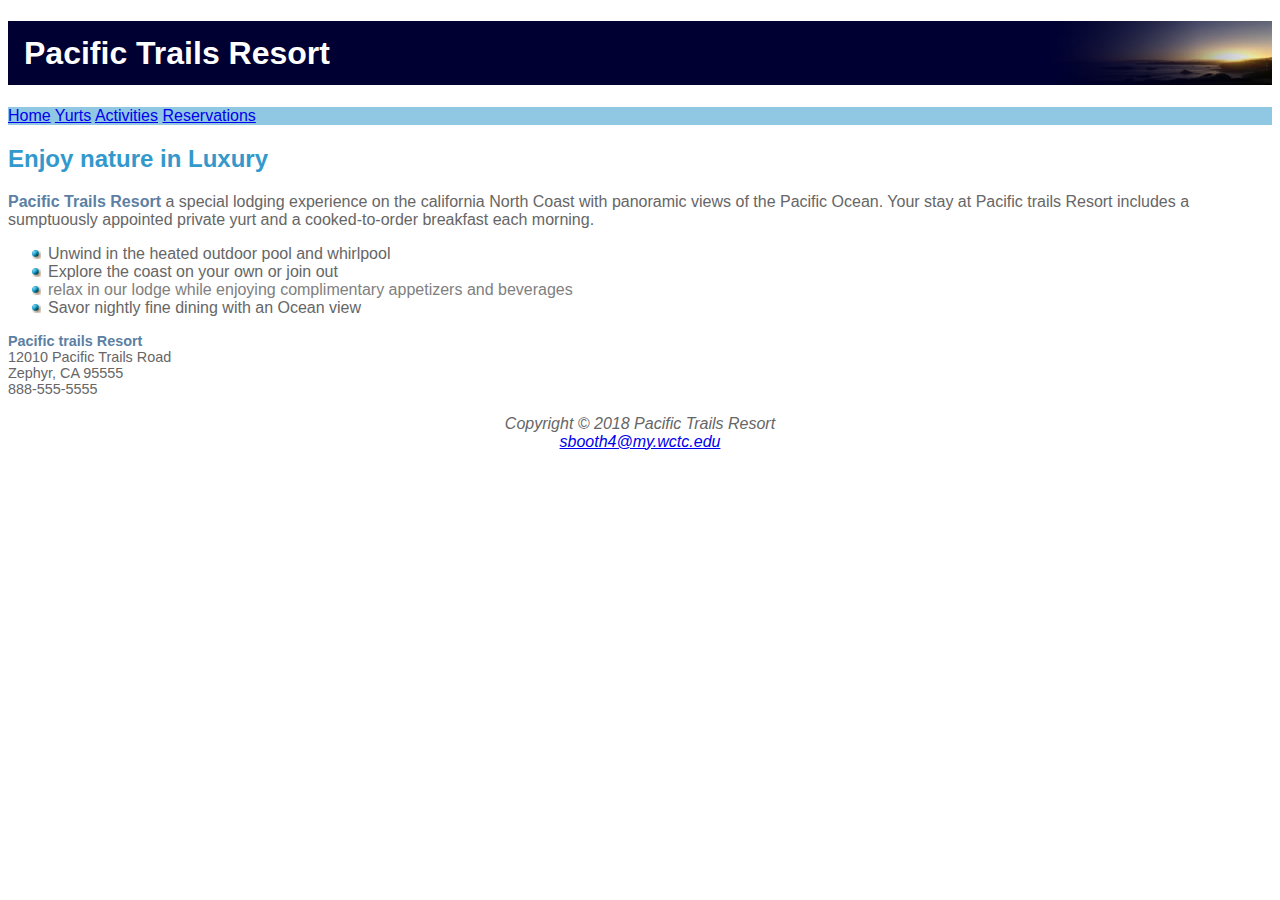
<file: index.html>
<!DOCTYPE html>
<html lang="en">
<head>
  <meta charset="UTF-8">
  <title> Pacific Trails </title>
  <link rel="stylesheet" href="pacific.css">
</head>
<body>
<header>
  <h1> Pacific Trails Resort </h1>
</header>
<nav>
  <a Href="LAB%201.html">Home</a>
  <a Href="yurts.html">Yurts</a>
  <a Href="activities.html">Activities</a>
  <a Href="reservations.html">Reservations</a>
</nav>
<h2> Enjoy nature in Luxury </h2>
<p> <span class="resort"> Pacific Trails Resort</span> a special lodging experience on the california North Coast with panoramic views of the Pacific Ocean. Your stay at Pacific trails Resort includes a sumptuously appointed private yurt and a cooked-to-order breakfast each morning.</p>
<ul>
  <li>Unwind in the heated outdoor pool and whirlpool</li>
  <li> Explore the coast on your own or join out</li>
  <li style="color:grey ">relax in our lodge while enjoying complimentary appetizers and beverages</li>
  <li class="cool">Savor nightly fine dining with an Ocean view</li>
</ul>
<div id="contact">
  <span class="resort"> Pacific trails Resort</span><br>
  12010 Pacific Trails Road<br>
  Zephyr, CA 95555<br>
  888-555-5555<br>
</div>
<br>
<footer>
  <em>  Copyright &copy; 2018 Pacific Trails Resort</em><br>
  <a href="mailto:sbooth4@my.wctc.edu">sbooth4@my.wctc.edu</a>
</footer>
</body>

</html>
</file>
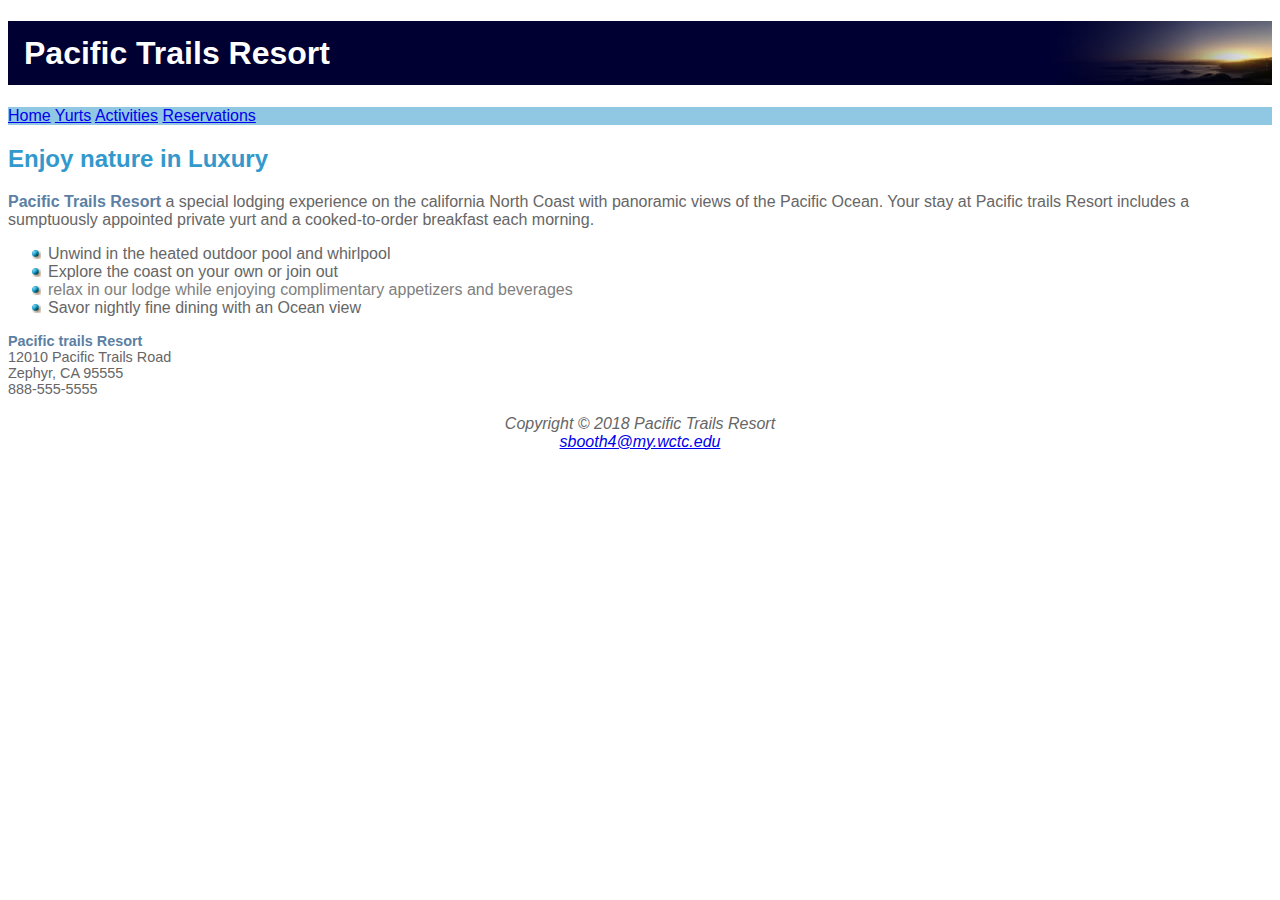
<file: Main Page.html>
<!DOCTYPE html>
<html lang="en">
<head>
  <meta charset="UTF-8">
  <title> Pacific Trails </title>
  <link rel="stylesheet" href="pacific.css">
</head>
<body>
<header>
  <h1> Pacific Trails Resort </h1>
</header>
<nav>
  <a Href="LAB%201.html">Home</a>
  <a Href="yurts.html">Yurts</a>
  <a Href="activities.html">Activities</a>
  <a Href="reservations.html">Reservations</a>
</nav>
<h2> Enjoy nature in Luxury </h2>
<p> <span class="resort"> Pacific Trails Resort</span> a special lodging experience on the california North Coast with panoramic views of the Pacific Ocean. Your stay at Pacific trails Resort includes a sumptuously appointed private yurt and a cooked-to-order breakfast each morning.</p>
<ul>
<li>Unwind in the heated outdoor pool and whirlpool</li>
  <li> Explore the coast on your own or join out</li>
  <li style="color:grey ">relax in our lodge while enjoying complimentary appetizers and beverages</li>
  <li class="cool">Savor nightly fine dining with an Ocean view</li>
</ul>
<div id="contact">
  <span class="resort"> Pacific trails Resort</span><br>
  12010 Pacific Trails Road<br>
  Zephyr, CA 95555<br>
  888-555-5555<br>
</div>
<br>
<footer>
<em>  Copyright &copy; 2018 Pacific Trails Resort</em><br>
  <a href="mailto:sbooth4@my.wctc.edu">sbooth4@my.wctc.edu</a>
</footer>
</body>

</html>
</file>
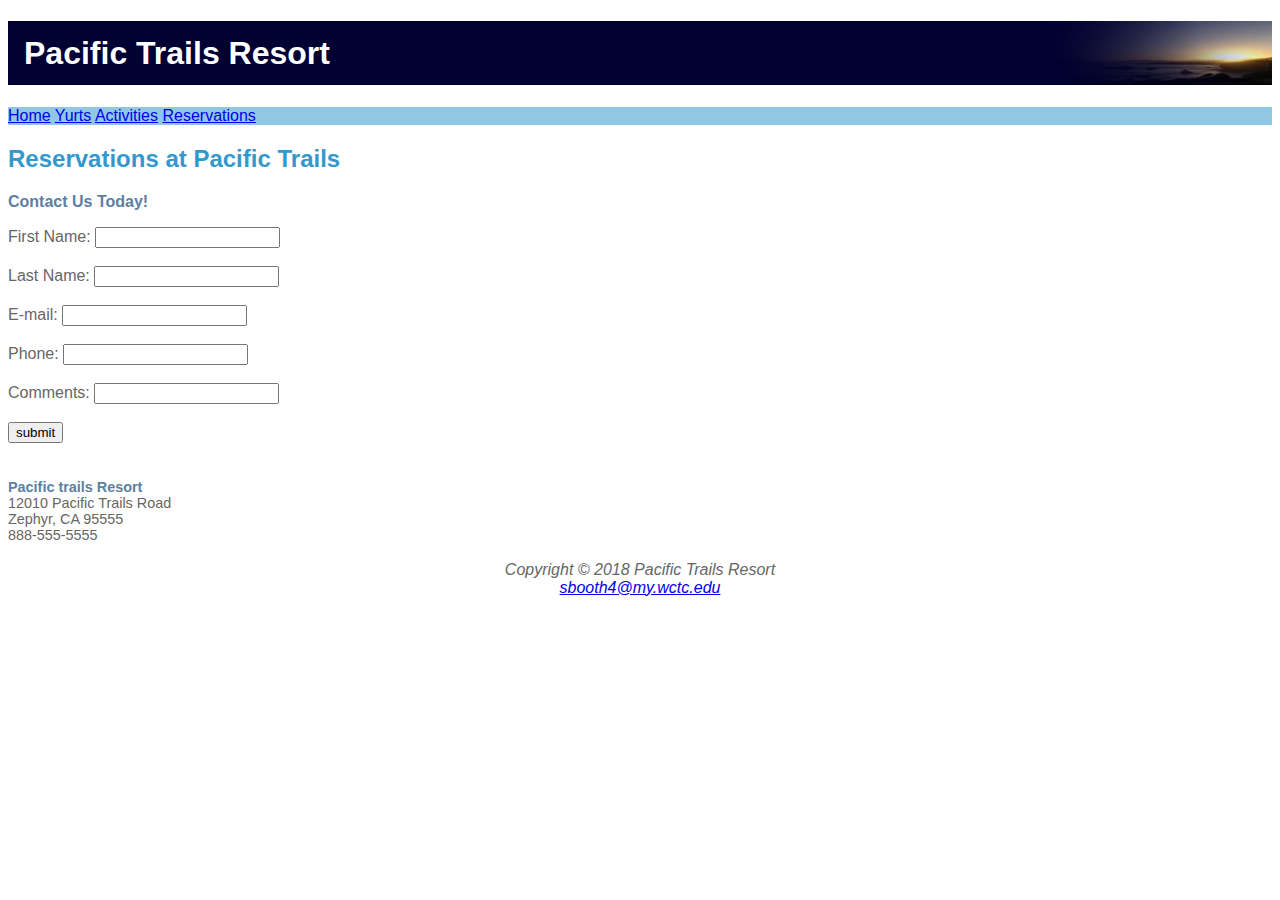
<file: reservations.html>
<!DOCTYPE html>
<html lang="en">
<head>
  <meta charset="UTF-8">
  <title> Pacific Trails </title>
  <link rel="stylesheet" href="pacific.css">
</head>
<body>
<header>
  <h1> Pacific Trails Resort </h1>
</header>
<nav>
  <a Href="LAB%201.html">Home</a>
  <a Href="yurts.html">Yurts</a>
  <a Href="activities.html">Activities</a>
  <a Href="reservations.html">Reservations</a>
</nav>
<h2> Reservations at Pacific Trails </h2>
<p> <span class="resort"> Contact Us Today!</span>
<form>
  First Name: <input type="text" >
  <br><br>
  Last Name: <input type="text"  >
  <br><br>
  E-mail: <input type="text" name="email" id="email" >
  <br><br>
  Phone: <input type="text" name="email" id="email" >
  <br><br>
  Comments: <input type="text" name="email" id="email" >
  <br><br>
  <input type="submit" value="submit">
</form>
<br><br>

<div id="contact">
  <span class="resort"> Pacific trails Resort</span><br>
  12010 Pacific Trails Road<br>
  Zephyr, CA 95555<br>
  888-555-5555<br>
</div>
<br>
<footer>
  <em>  Copyright &copy; 2018 Pacific Trails Resort</em><br>
  <a href="mailto:sbooth4@my.wctc.edu">sbooth4@my.wctc.edu</a>
</footer>
</body>

</html>
</file>
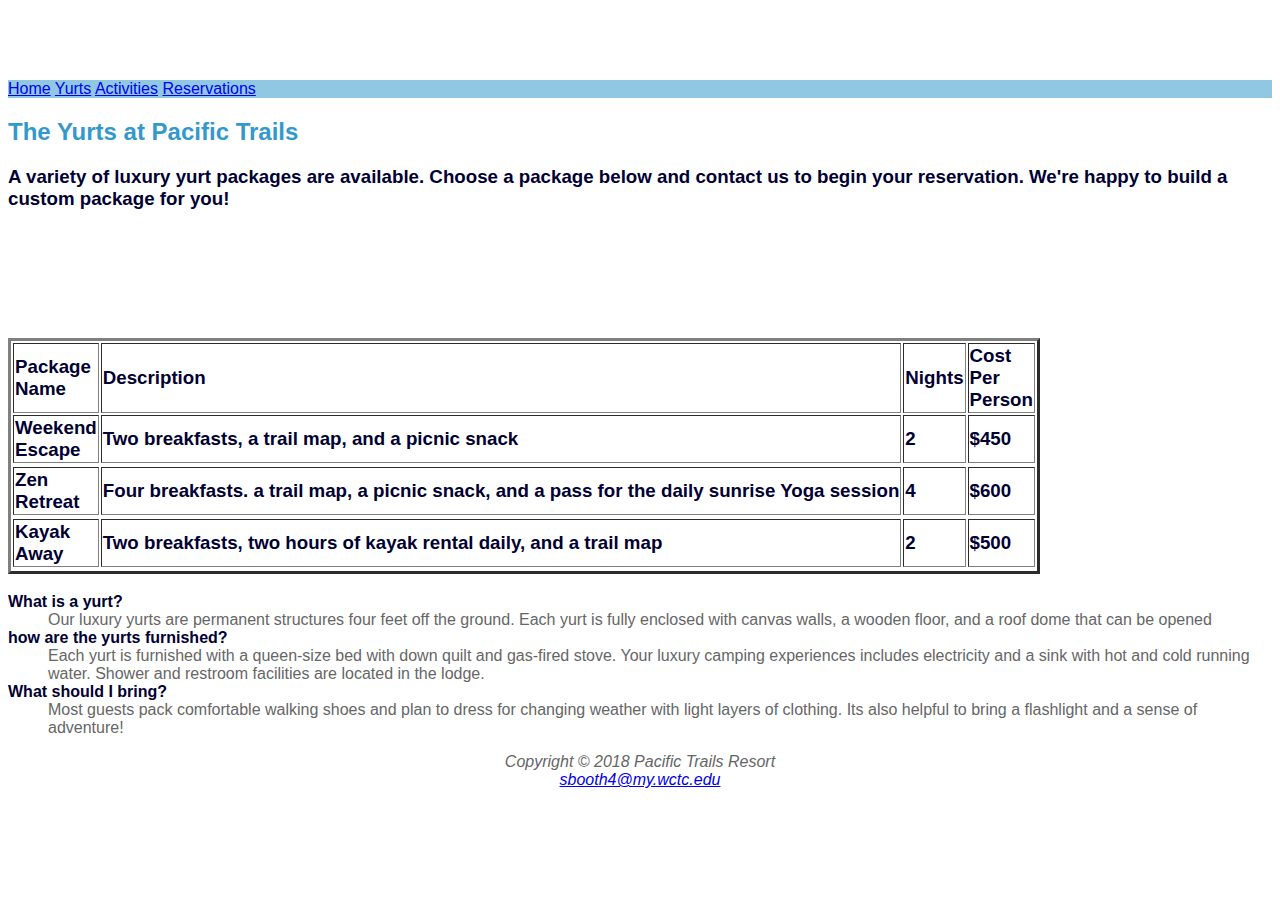
<file: yurts.html>
<!DOCTYPE html>
<html lang="en">
<head>
  <meta charset="UTF-8">
  <title>Pacific Trails Resort</title>
  <link rel="stylesheet" href="pacific.css">
</head>
<body>
<h1> Pacific Trails Resort </h1>
<nav>
  <a Href="LAB%201.html">Home</a>
  <a Href="yurts.html">Yurts</a>
  <a Href="activities.html">Activities</a>
  <a Href="reservations.html">Reservations</a>
</nav>
<h2> The Yurts at Pacific Trails </h2>
<h3>
  <p>
    A variety of luxury yurt packages are available. Choose a package below and contact us to begin your
    reservation. We're happy to build a custom package for you!
  </p>
  <table border="3">
    <caption></caption>
    <tr>
      <td>Package <br>Name</td><br>
      <td>Description </td>
      <td>Nights</td>
      <td>Cost <br> Per <br> Person</td><br>
    </tr>

    <tr>
      <td>Weekend <br>Escape</td><br>
      <td> Two breakfasts, a trail map, and a picnic snack </td>
      <td>2</td>
      <td> $450 </td>
    <tr>

    <tr>
    <td>Zen <br>Retreat </td><br>
    <td> Four breakfasts. a trail map, a picnic snack, and a pass for the daily sunrise Yoga session </td>
    <td>4</td>
    <td> $600</td>
    <tr>

    <tr>
      <td>Kayak <br>Away </td><br>
      <td> Two breakfasts, two hours of kayak rental daily, and a trail map </td>
      <td>2</td>
      <td> $500 </td>
    <tr>







  </table>
</h3>
<dl>

<dt> <strong> What is a yurt?</strong></dt>
<dd> Our luxury yurts are permanent structures four feet off the ground. Each yurt is fully enclosed with canvas walls, a wooden floor, and a roof dome that can be opened </dd>
<dt> <strong> how are the yurts furnished?</strong></dt>
  <dd> Each yurt is furnished with a queen-size bed with down quilt and gas-fired stove. Your luxury camping experiences includes electricity and a sink with hot and cold running water. Shower and restroom facilities are
  located in the lodge.
  <dt> <strong> What should I bring?</strong></dt></dd>
  <dd> Most guests pack comfortable walking shoes and plan to dress for
  changing weather with light layers of clothing. Its also helpful to bring a flashlight and a sense of
  adventure!</dd>
</dl>
<footer>
  <em>  Copyright &copy; 2018 Pacific Trails Resort</em><br>
  <a href="mailto:sbooth4@my.wctc.edu">sbooth4@my.wctc.edu</a>
</footer>
</body>

</html>
</file>
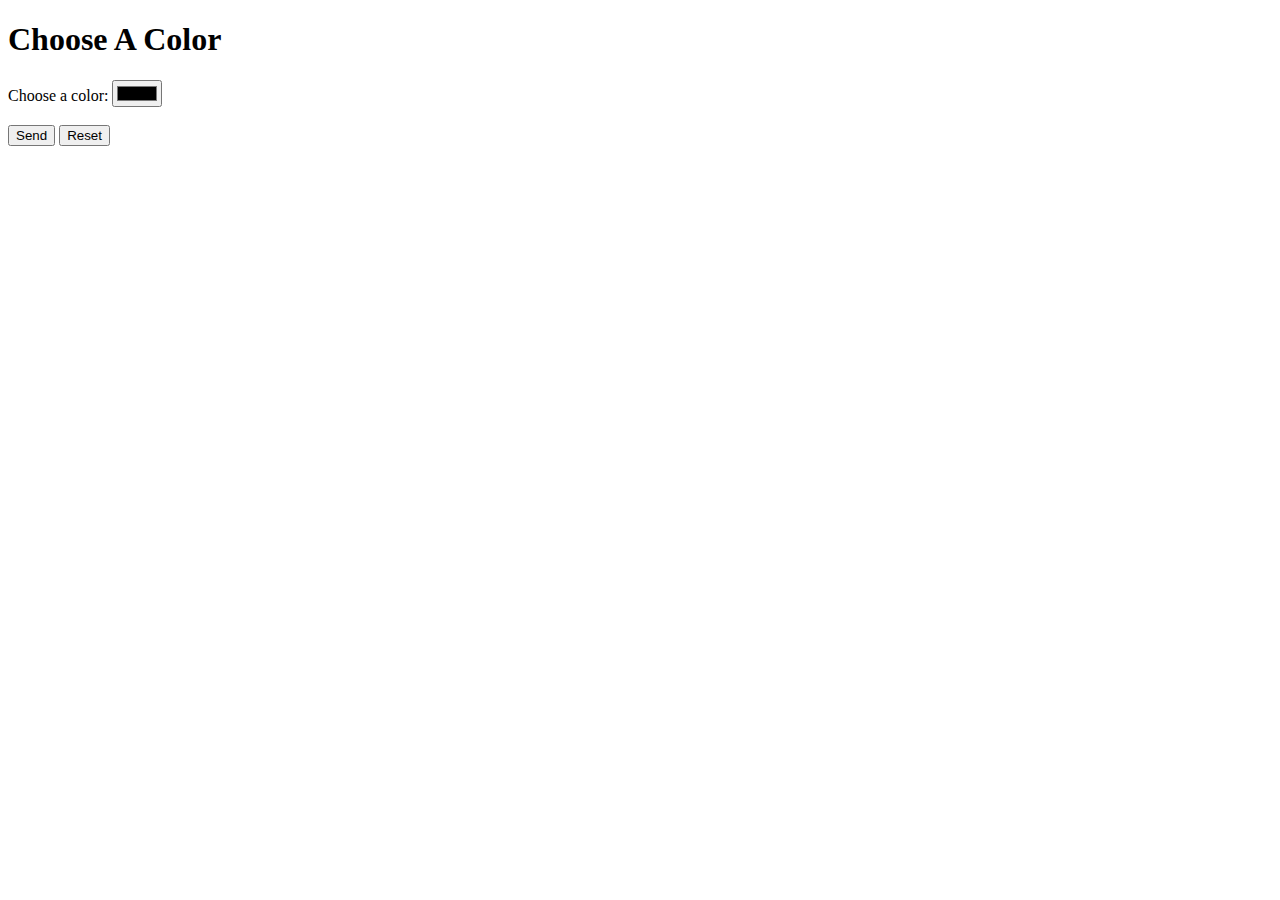
<file: doc/color.html>
<!DOCTYPE html>
<html lang="en">
<head>
<title>Form Example</title>
<meta charset="utf-8">
</head>
<body>
<h1>Choose A Color</h1>
<form method="get">
<label for="myChoice">Choose a color:</label>
<input type="color" name="myChoice" id="myChoice"> 
 <br><br>
<input type="submit" value="Send"> <input type="reset">
</form>
</body>
</html>
</file>
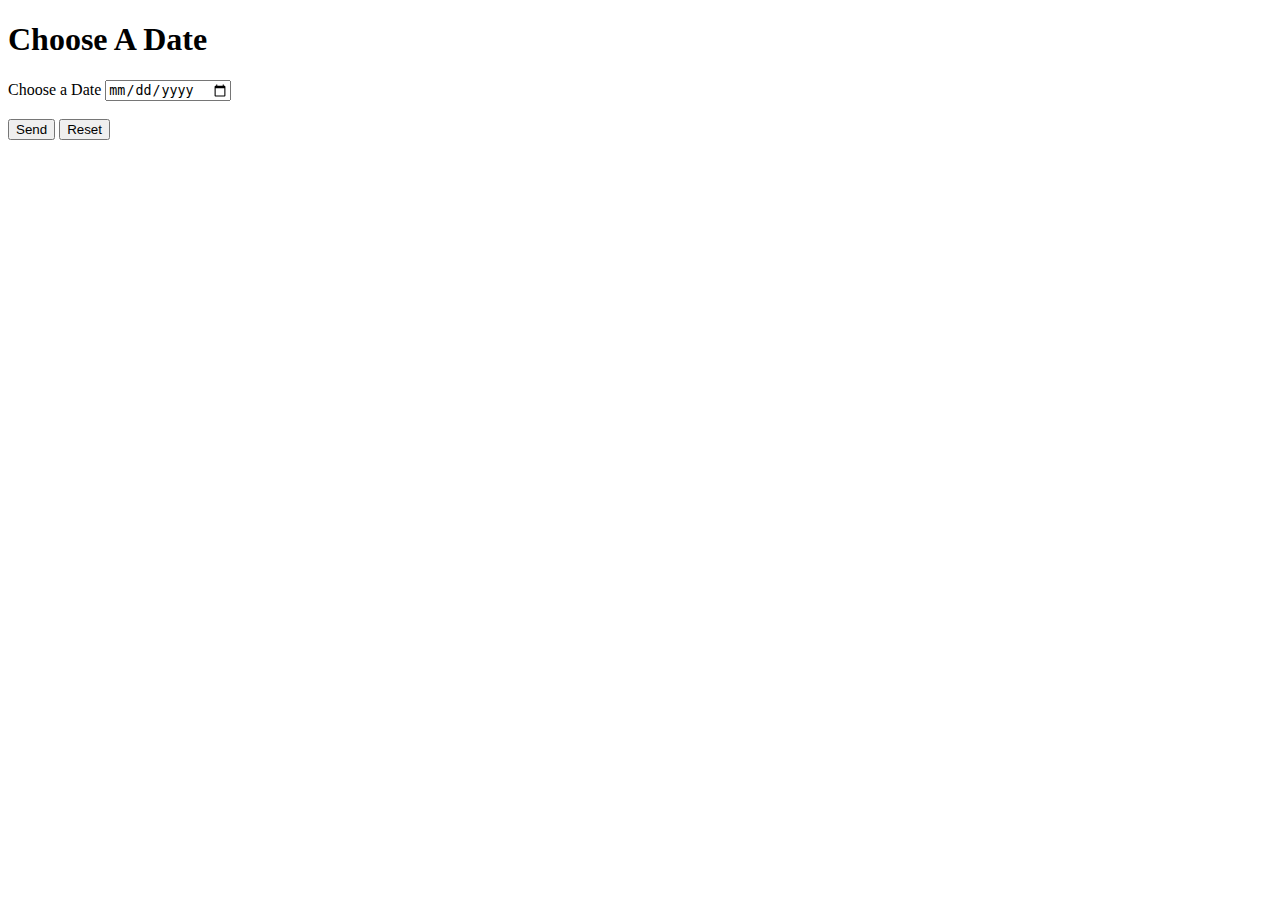
<file: doc/date.html>
<!DOCTYPE html>
<html lang="en">
<head>
<title>Form Example</title>
<meta charset="utf-8">
</head>
<body>
<h1>Choose A Date</h1>
<form method="get">
<label for="myDate">Choose a Date</label>
<input type="date" name="myDate" id="myDate"> 
 <br><br>
<input type="submit" value="Send"> <input type="reset">
</form>
</body>
</html>
</file>
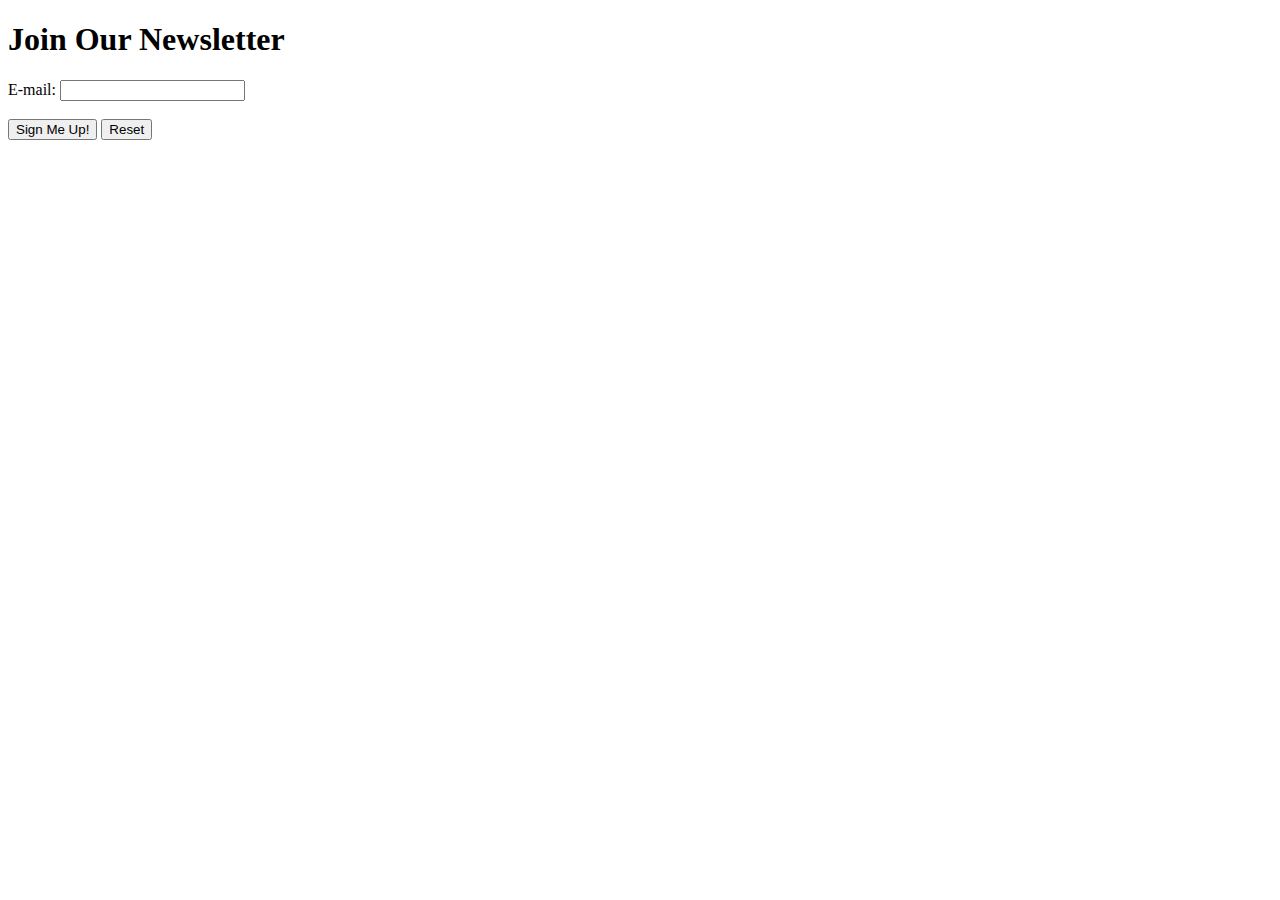
<file: doc/email.html>
<!DOCTYPE html>
<html lang="en">
<head>
<title>Form Example</title>
<meta charset="utf-8">
</head>
<body>
<h1>Join Our Newsletter</h1>
<form method="get">
<label for="myEmail">E-mail:</label>
<input type="email" name="myEmail" id="myEmail" required="required" >
<br>
<br>
<input type="submit" value="Sign Me Up!"> <input type="reset">
</form>
</body>
</html>
</file>
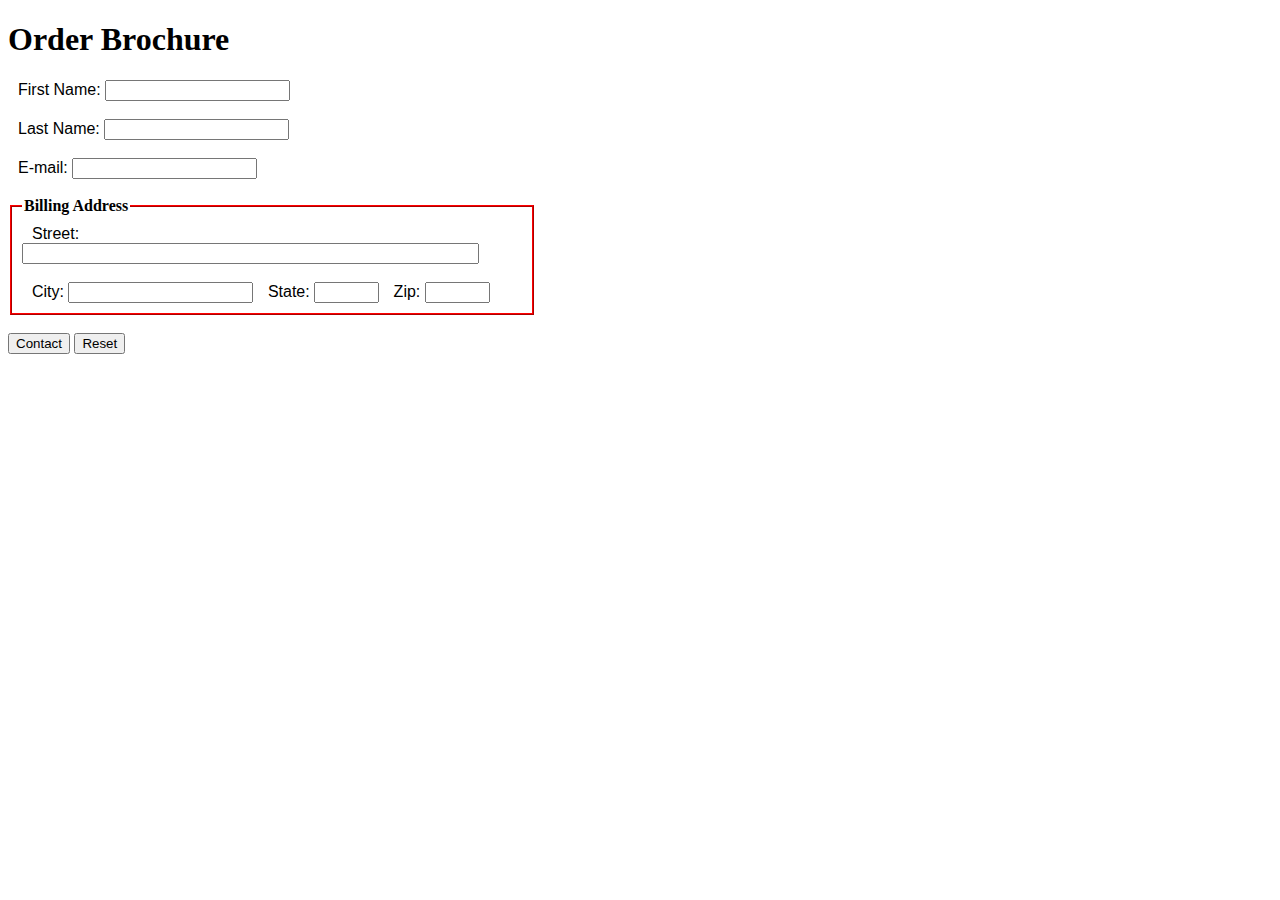
<file: doc/fieldset.html>
<!DOCTYPE html>
<html lang="en">
<head>
<title>Brochure Form</title>
<meta charset="utf-8">
<style>
form {font-family: Arial, sans-serif; }
fieldset { width: 500px;
	       border: 2px ridge #ff0000;
	       padding: 10px;}
legend { font-family: Georgia, "Times New Roman", serif;
	      font-weight: bold; }
label { padding-left: 10px; }
</style>
</head>
<body>
<h1>Order Brochure</h1>
<form method="get">
<label>First Name: <input type="text" name="fmail" id="fmail"></label><br><br>
<label>Last Name: <input type="text" name="lmail" id="lmail"></label><br><br>
<label>E-mail: <input type="text" name="email" id="email"></label><br><br>
<fieldset>
<legend>Billing Address</legend>
<label>Street: <input type="text" name="street" id="street" size="54"></label>
<br><br>
<label>City: <input type="text" name="city" id="city"></label>
<label>State: <input type="text" name="state" id="state" maxlength="2" size="5">
</label>
<label>Zip: <input type="text" name="zip" id="zip" maxlength="5" size="5">
</label>
</fieldset>
<br>
<input type="submit" value="Contact"> <input type="reset">
</form>
</body>
</html>
</file>
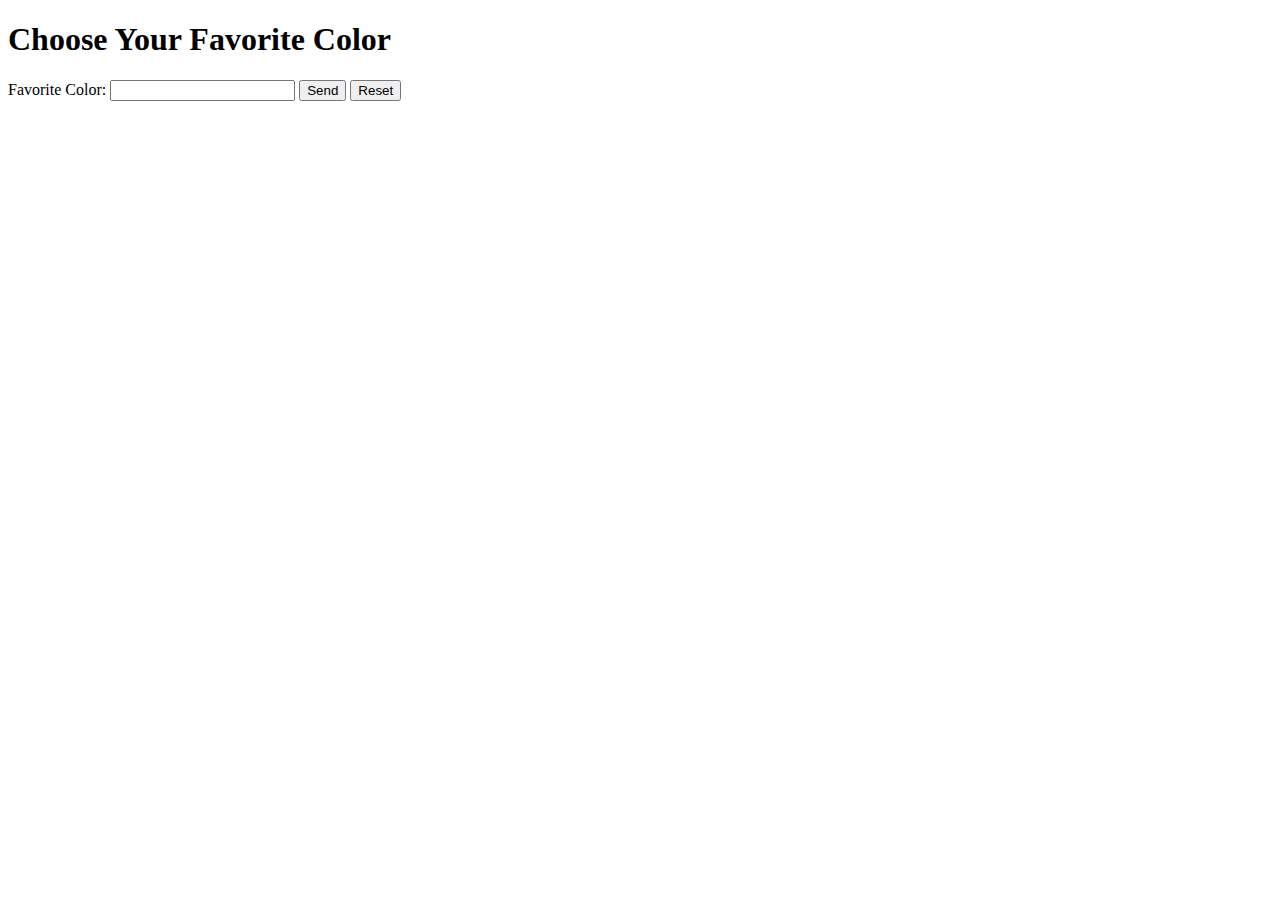
<file: doc/list.html>
<!DOCTYPE html>
<html lang="en">
<head>
<title>Form Example</title>
<meta charset="utf-8">
</head>
<body>
<h1>Choose Your Favorite Color</h1>
<form method="get">
<label for="color">Favorite Color:</label>
<input type="text" name="color" id="color" list="colors">
<datalist id="colors">
<option>black</option>
<option>red</option>
<option>green</option>
<option>blue</option>
<option>yellow</option>
<option>pink</option>
<option>cyan</option>
</datalist>
<input type="submit" value="Send"> <input type="reset">
</form>
</body>
</html>
</file>
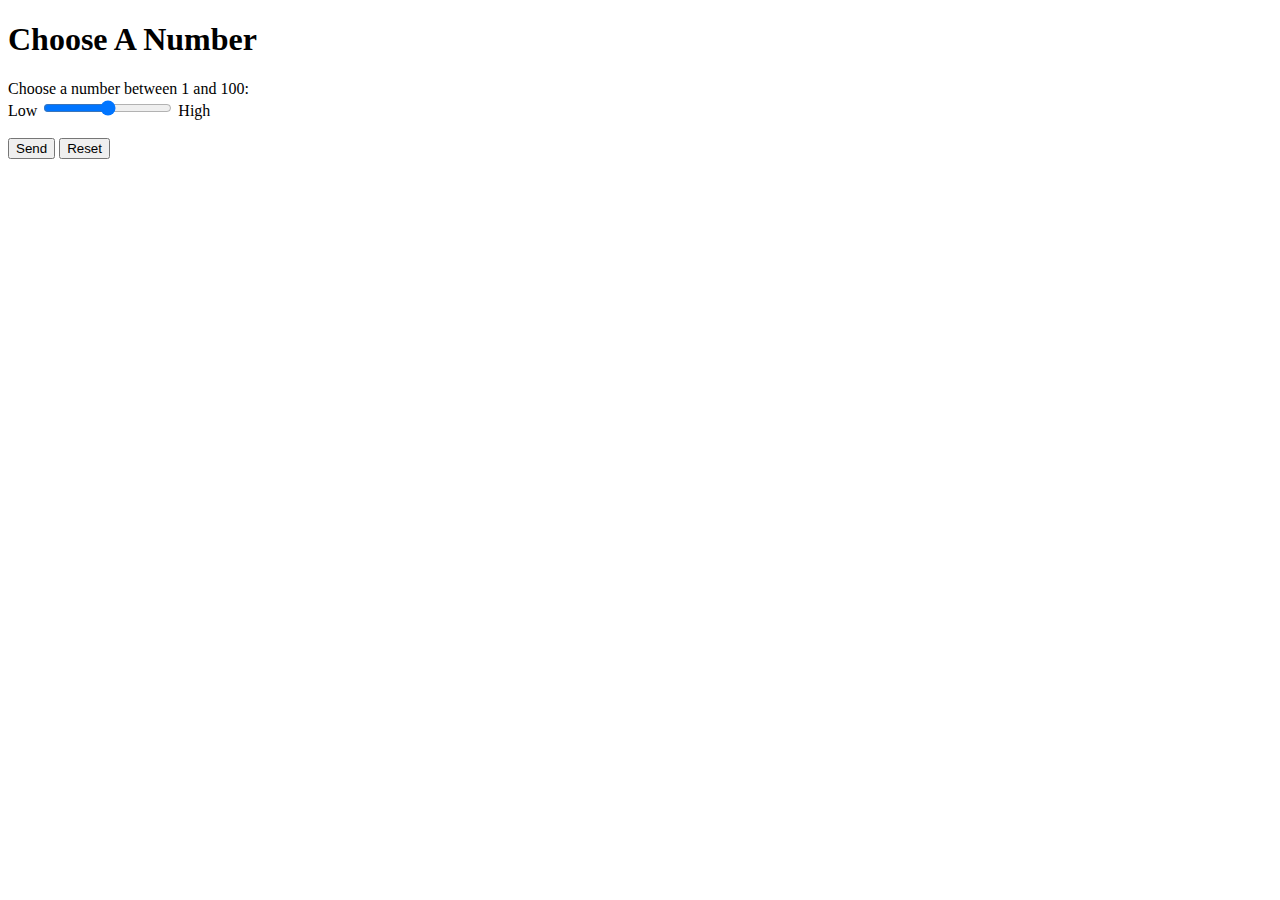
<file: doc/range.html>
<!DOCTYPE html>
<html lang="en">
<head>
<title>Form Example</title>
<meta charset="utf-8">
</head>
<body>
<h1>Choose A Number</h1>
<form method="get">
<label for="myChoice">Choose a number between 1 and 100:</label><br>
 Low <input type="range" min="1" max="100" name="myChoice" id="myChoice"> High
 <br><br>
<input type="submit" value="Send"> <input type="reset">
</form>
</body>
</html>
</file>
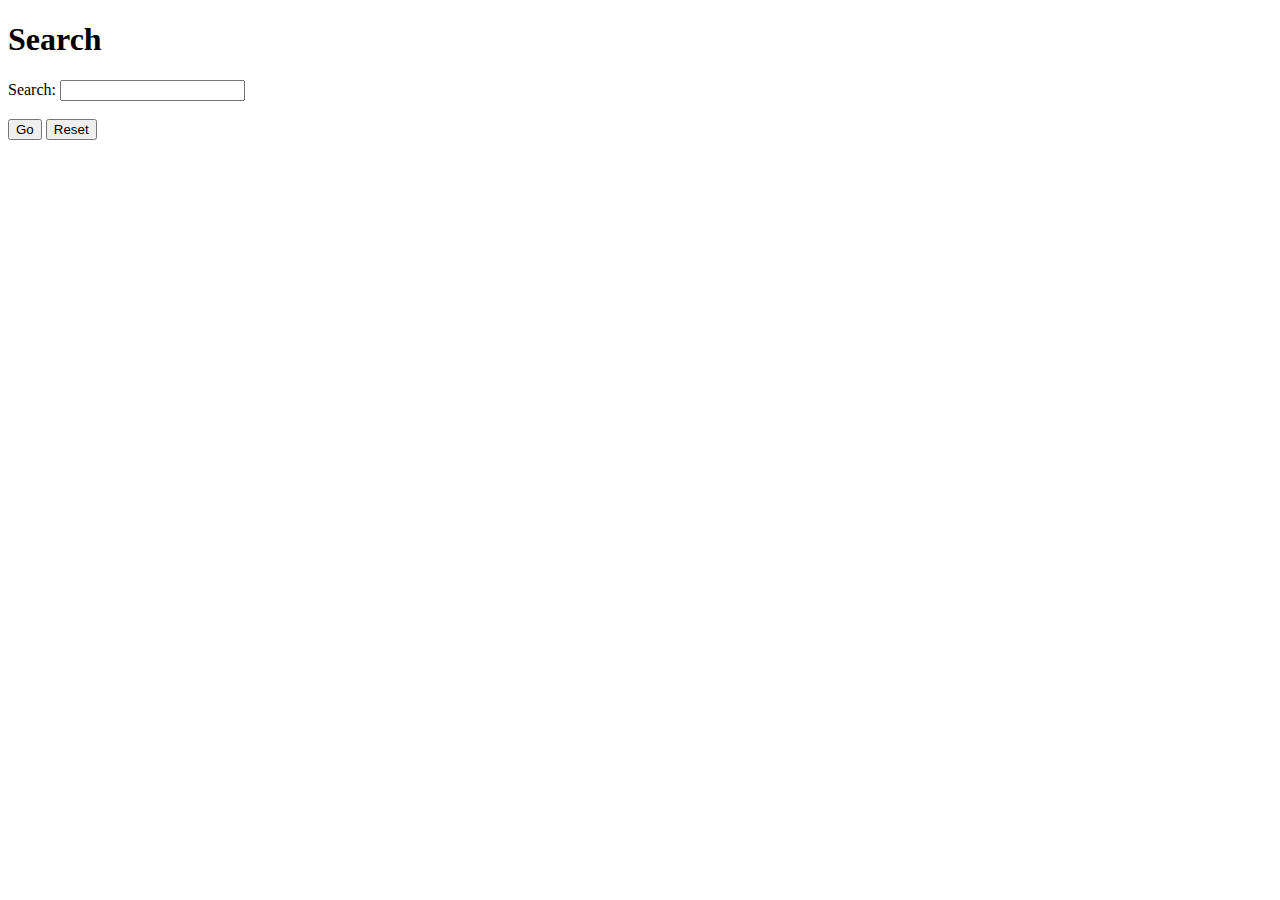
<file: doc/search.html>
<!DOCTYPE html> 
<html lang="en">
<head>
<title>Form Example</title>
<meta charset="utf-8">
</head>
<body>
<h1>Search</h1>
<form method="get">
<label for="keyword">Search:</label> 
<input type="search" name="keyword" id="keyword" >
<br>
<br>
<input type="submit" value="Go"> <input type="reset">
</form>
</body>
</html>
</file>
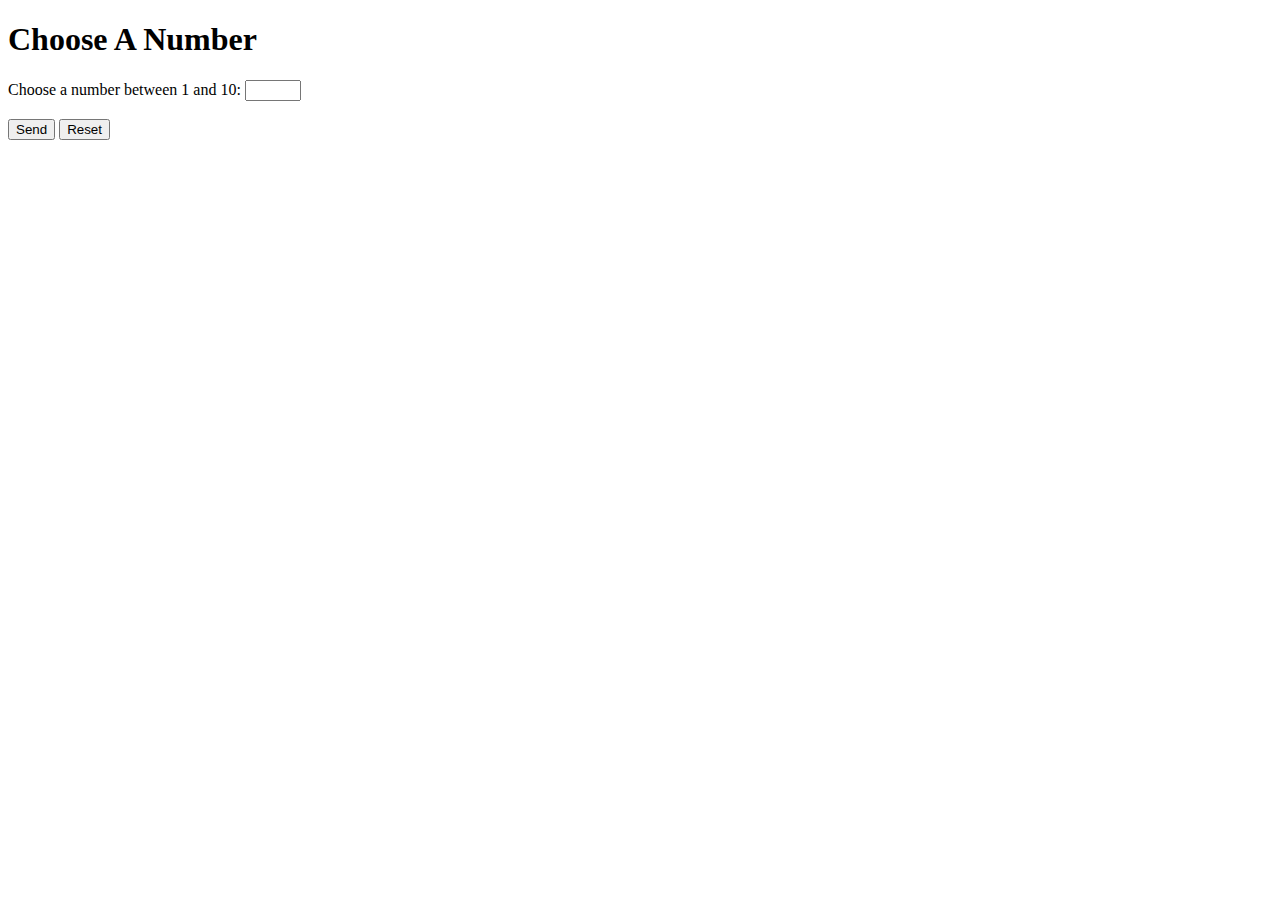
<file: doc/spinner.html>
<!DOCTYPE html>
<html lang="en">
<head>
<title>Form Example</title>
<meta charset="utf-8">
</head>
<body>
<h1>Choose A Number</h1>
<form method="get">
<label for="myChoice">Choose a number between 1 and 10:</label>
<input type="number" name="myChoice" id="myChoice" min="1" max="10"> 
 <br><br>
<input type="submit" value="Send"> <input type="reset">
</form>
</body>
</html>
</file>
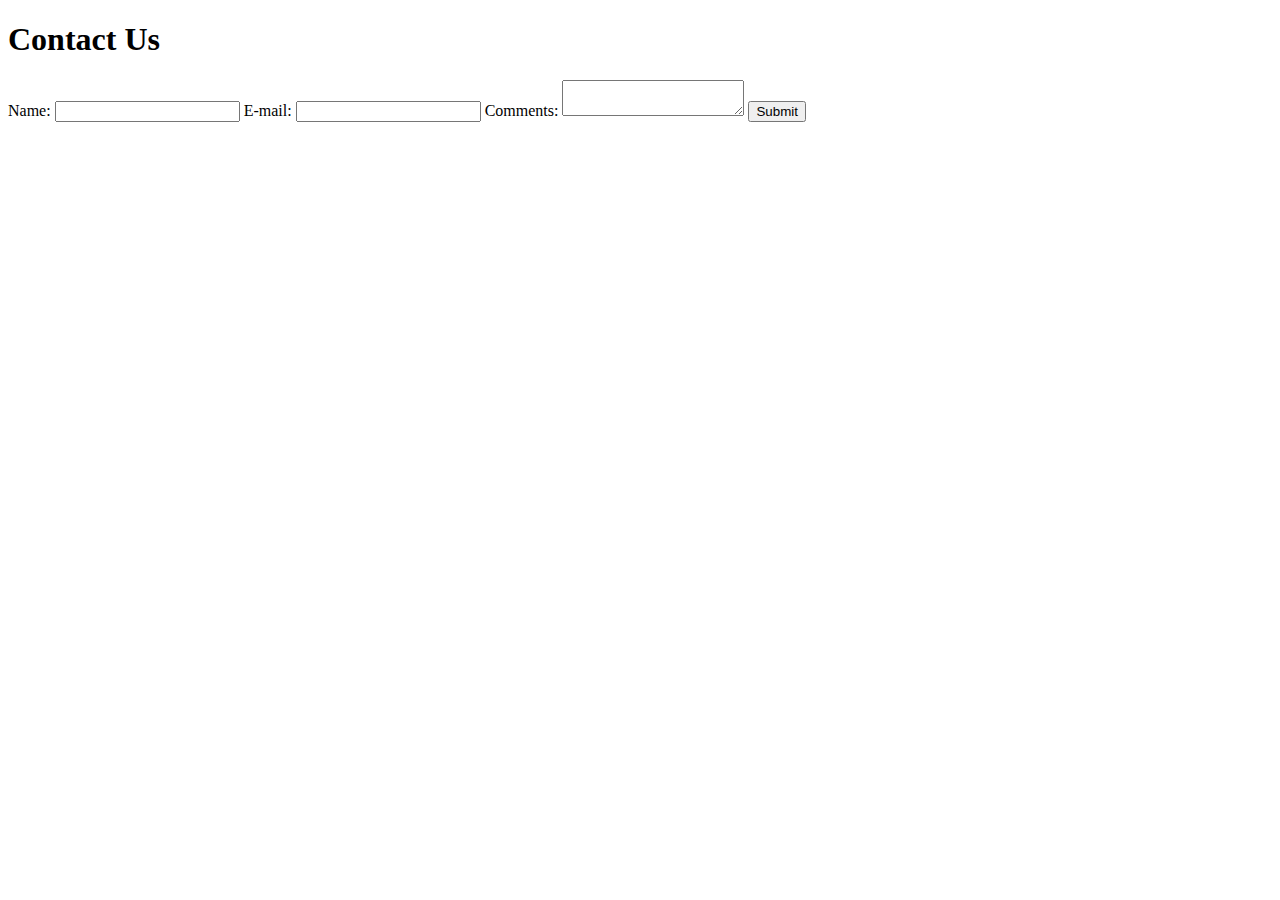
<file: doc/starter.html>
<!DOCTYPE html>
<html lang="en">
<head>
<title>Contact Form</title>
<meta charset="utf-8">
<style>

</style>
</head>
<body>
<h1>Contact Us</h1>
<form method="get">
<label for="myName">Name:</label>
<input type="text" name="myName" id="myName">
<label for="myEmail">E-mail:</label>
<input type="text" name="myEmail" id="myEmail">
<label for="myComments">Comments:</label>
<textarea name="myComments" id="myComments" rows="2" cols="20"></textarea>
<input id="mySubmit" type="submit" value="Submit">
</form>
</body>
</html>
</file>
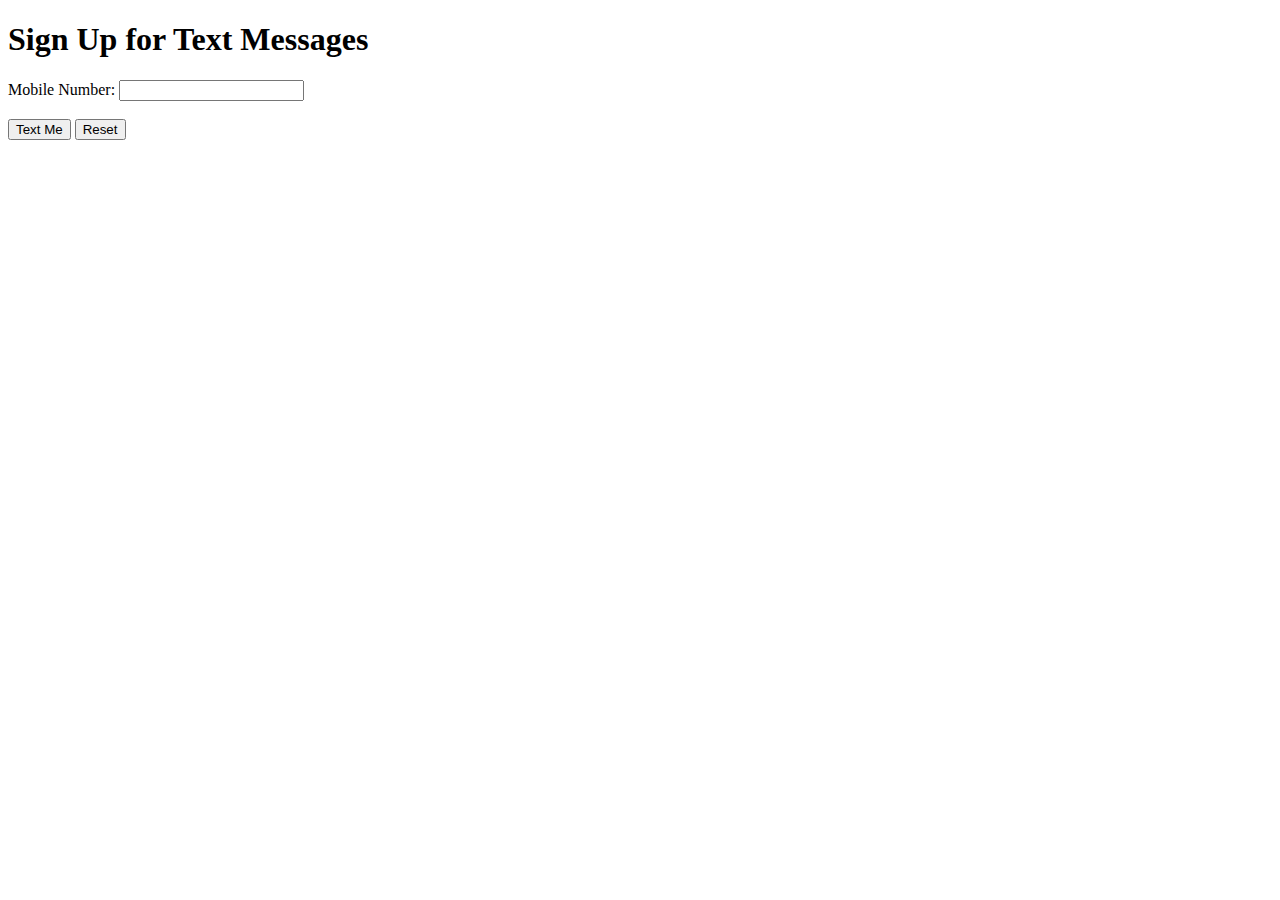
<file: doc/tel.html>
<!DOCTYPE html>
<html lang="en">
<head>
<title>Form Example</title>
<meta charset="utf-8">
</head>
<body>
<h1>Sign Up for Text Messages</h1>
<form method="get">
<label for="mobile">Mobile Number:</label>
<input type="tel" name="mobile" id="mobile" >
<br>
<br>
<input type="submit" value="Text Me"> <input type="reset">
</form>
</body>
</html>
</file>
<file: pacific.css>
body {background-color: #ffffff; color: #666666}
h1 {color: #ffffff}
h1 {font-family: Georgia, TimesNewRoman, sans-serif;}
h2 {font-family: Georgia, TimesNewRoman, sans-serif;}
h3 {color: #000033}
h3 {font-family: Georgia, TimesNewRoman, sans-serif;}
nav {background-color: #90C7E3}
h2 {color: #3399CC}
dt {color: #000033}
.resort {color: #5C7FA3; font-weight: bold;}
#contact {font-size:90%}
header {background-color:#000033;
color:#ffffff;
background-image: url("sunset.jpg");
background-repeat: no-repeat;
background-position: right;
Line-height: 400%;
text-indent: 1em}
body {font-family: Arial, Helvetica, sans-serif;}
ul {list-style-image: url(marker.gif);}
footer{font-family: Georgia, TimesNewRoman, sans-serif;
size: 75%; font-style: italic; text-align: center;}
</file>
